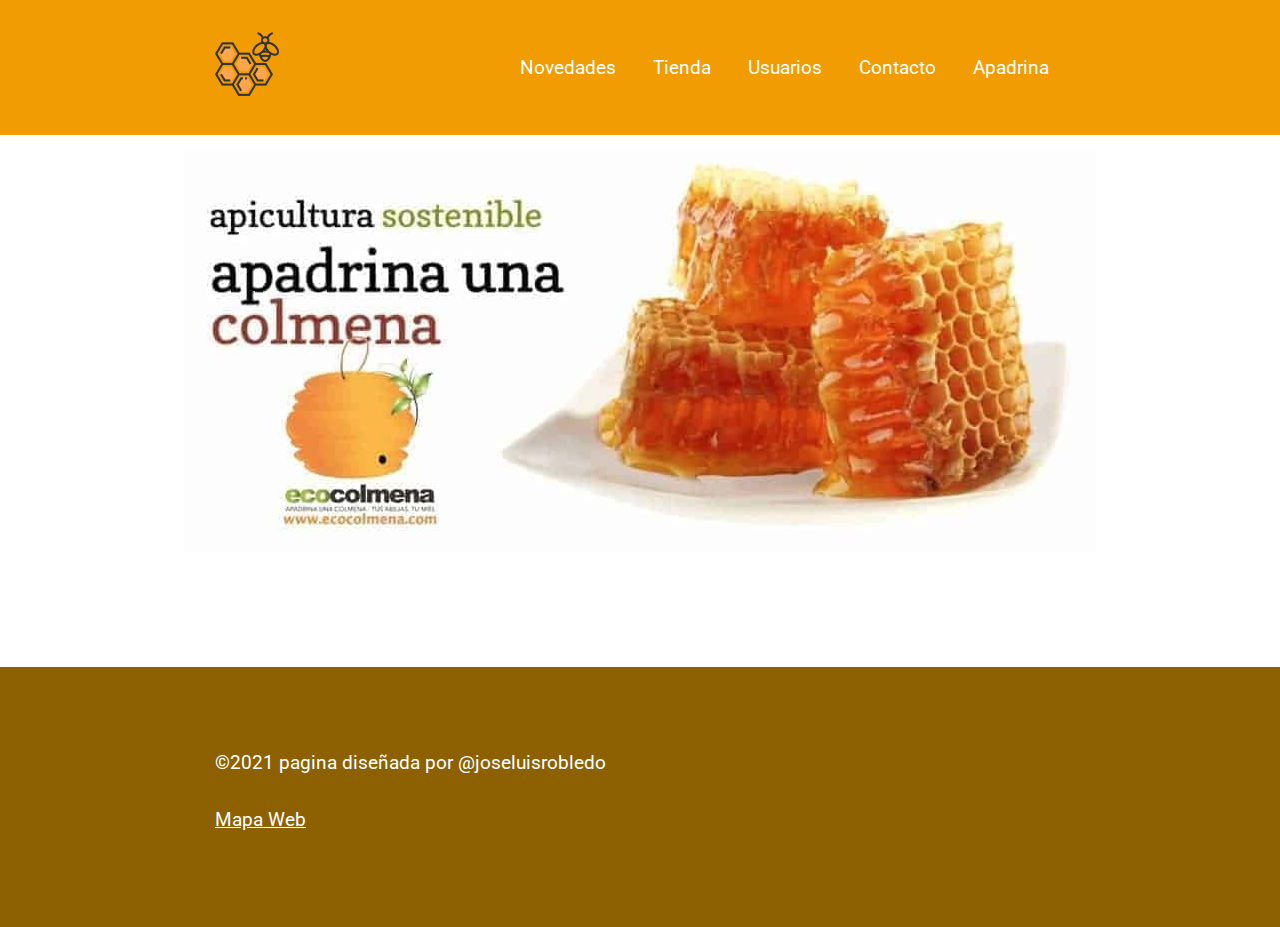
<file: revista JS/apadrina.html>
<!DOCTYPE html>
<html lang="es">
<head>
    <meta charset="UTF-8">
    <meta name="viewport" content="width=device-width, initial-scale=1.0"> 
    <link href="http://fonts.googleapis.com/css2?family=Roboto:wght;@400;700display=swap" rel="stylesheet">
    <link rel="stylesheet" href="css/estilos_cabecera.css">
    
</head>
<body>
    <header type="hidden" class="cabecera">
        <div class="container logo-nav-container">
            <a href="index.html" class="logo"><img src="logo.png" alt="logo" class="imagen-logo"></a>
            <span class="menu-icon">MENU</span>
            <nav class="navigation">
                <ul>
                    <li><a href="novedades.html">Novedades</a></li> 
                    <li><a href="tienda.php">Tienda</a></li> 
                    <li><a href="registroUsuarios.html">Usuarios</a></li> 
                    <li><a href="contacto.html">Contacto</a></li> 
                    <li><a href="apadrina.html">Apadrina</a></li> 
                </ul>
            </nav>
        </div>
    </header>
    
    <main class="main">

        <div class="foto1">
            <img src="apadrina.JPG" alt="mapa Web">
        </div>


    </main>
    
    <footer class="footer">
        <div class="container">
            <p>&copy;2021 pagina diseñada por @joseluisrobledo</p>
            <p><a href="mapaWeb.html" class="mapa">Mapa Web</a></p>
        </div>

    </footer>

    <script src="https://code.jquery.com/jquery-3.5.1.min.js"></script>
    
   

</body>
</html>
</file>
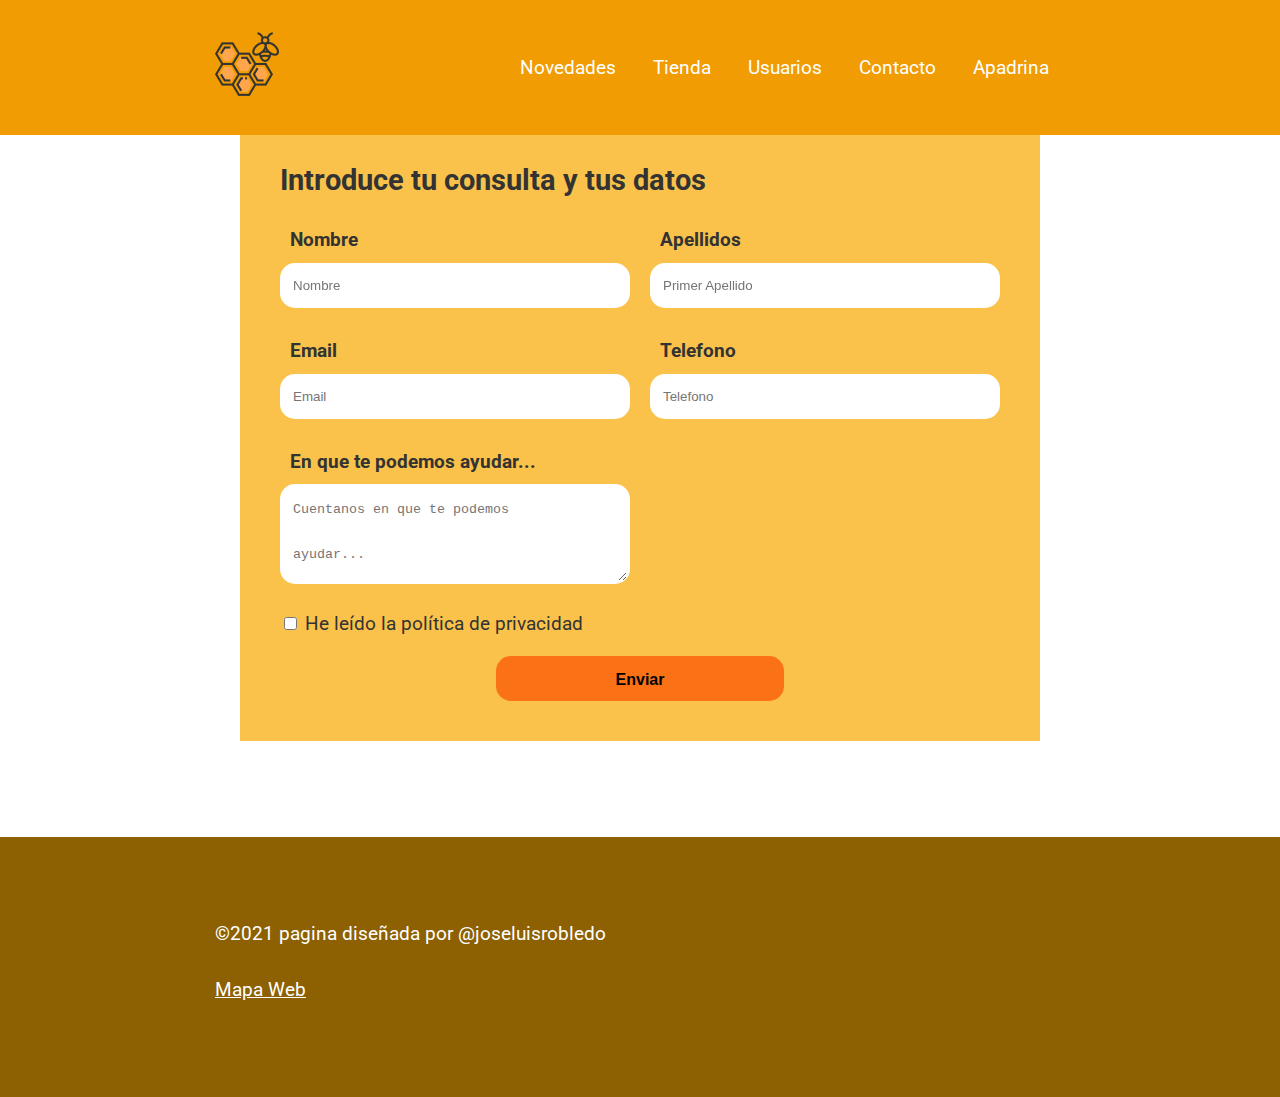
<file: revista JS/contacto.html>
<!DOCTYPE html>
<html lang="es">
<head>
    <meta charset="UTF-8">
    <meta name="viewport" content="width=device-width, initial-scale=1.0"> 
    <link href="http://fonts.googleapis.com/css2?family=Roboto:wght;@400;700display=swap" rel="stylesheet">
    <link rel="stylesheet" href="css/estilos_cabecera.css">
	<link rel="stylesheet" href="css/estilos-formulario.css">
    
</head>
<body>
<header class="cabecera">
	<div class="container logo-nav-container">
		<a href="index.html" class="logo"><img src="logo.png" alt="logo" class="imagen-logo"></a>
		<span class="menu-icon">MENU</span>
		<nav class="navigation">
			<ul>
				<li><a href="novedades.html">Novedades</a></li> 
				<li><a href="tienda.php">Tienda</a></li> 
				<li><a href="registroUsuarios.html">Usuarios</a></li> 
				<li><a href="contacto.html">Contacto</a></li> 
				<li><a href="apadrina.html">Apadrina</a></li> 
			</ul>
		</nav>
	</div>
</header>

<main class="main">

		<div>
			<h2>Introduce tu consulta y tus datos</h2>
			<form action="" class="formulario" id="formulario">				
					<div class="formulario__grupo" id="grupo__nombre">
						<label for="nombre" class="formulario__label">Nombre</label>
                    	<div class="formulario__grupo-input">
							<input type="text" class="formulario__input" name="nombre" id="nombre" placeholder="Nombre">
							<i class="formulario__validacion-estado fas fa-times-circle"></i>
						</div>
						<p class="formulario__input-error">El nombre debe de contener entre 3 y 16 digitos(solo letras).</p>
					</div>

					<div class="formulario__grupo" id="grupo__apellido">
						<label for="apellido" class="formulario__label">Apellidos</label>
						<div class="formulario__grupo-input">
							<input type="text" class="formulario__input" name="apellido" id="apellido" placeholder="Primer Apellido">
							<i class="formulario__validacion-estado fas fa-times-circle"></i>
						</div>
						<p class="formulario__input-error">El apellido debe de contener entre 3 y 25 caracteres (solo letras).</p>
					</div>

					<div class="formulario__grupo" id="grupo__email">	
						<label for="email" class="formulario__label">Email</label>
						<div class="formulario__grupo-input">
							<input type="email" class="formulario__input" name="email" id="email" placeholder="Email">
							<i class="formulario__validacion-estado fas fa-times-circle"></i>
						</div>
						<p class="formulario__input-error">Introduce un email valido.</p>
					</div>

					<div class="formulario__grupo" id="grupo__telefono">	
						<label for="telefono" class="formulario__label">Telefono</label>
						<div class="formulario__grupo-input">
							<input type="telephone" class="formulario__input" name="telefono" id="telefono" placeholder="Telefono">
							<i class="formulario__validacion-estado fas fa-times-circle"></i>	
						</div>
						<p class="formulario__input-error">Introduce un telefono valido.</p>
					</div>

					<div class="formulario__grupo" id="grupo__texto">	
						<label for="texto" class="formulario__label">En que te podemos ayudar...</label>
						<div class="formulario__grupo-input">
							<textarea type="text" class="formulario__input textarea__alto" name="texto" id="texto" placeholder="Cuentanos en que te podemos ayudar..."></textarea>
						</div>	
						<p class="formulario__input-error">Introduce un texto con tu consulta.</p>	
					</div>

					<div class="hidden"></div>

					<div class="formulario__grupo">
						<div class="formulario__grupo-input">
							<input type="checkbox" name="terminos" id="terminos"> He le&iacutedo la pol&iacutetica de privacidad  
						</div>
					</div>

					<div class="formulario__grupo formulario__grupo-btn-enviar">
						<input type="submit" name="Enviar" class="formulario__btn" value="Enviar" id="Enviar" >
						<p class="formulario__mensaje-exito" id="formulario__mensaje-exito"> Formulario enviado con exito</p>
					</div>
			</form>
				
		</div>

	</div>

        
</main>
    
<footer class="footer">
	<div class="container">
		<p>&copy;2021 pagina diseñada por @joseluisrobledo</p>
		<p><a href="mapaWeb.html" class="mapa">Mapa Web</a></p>
	</div>

</footer>

<script src="https://code.jquery.com/jquery-3.5.1.min.js"></script>
<script src="js/formulario_contacto.js"></script>



</body>
</html>
</file>
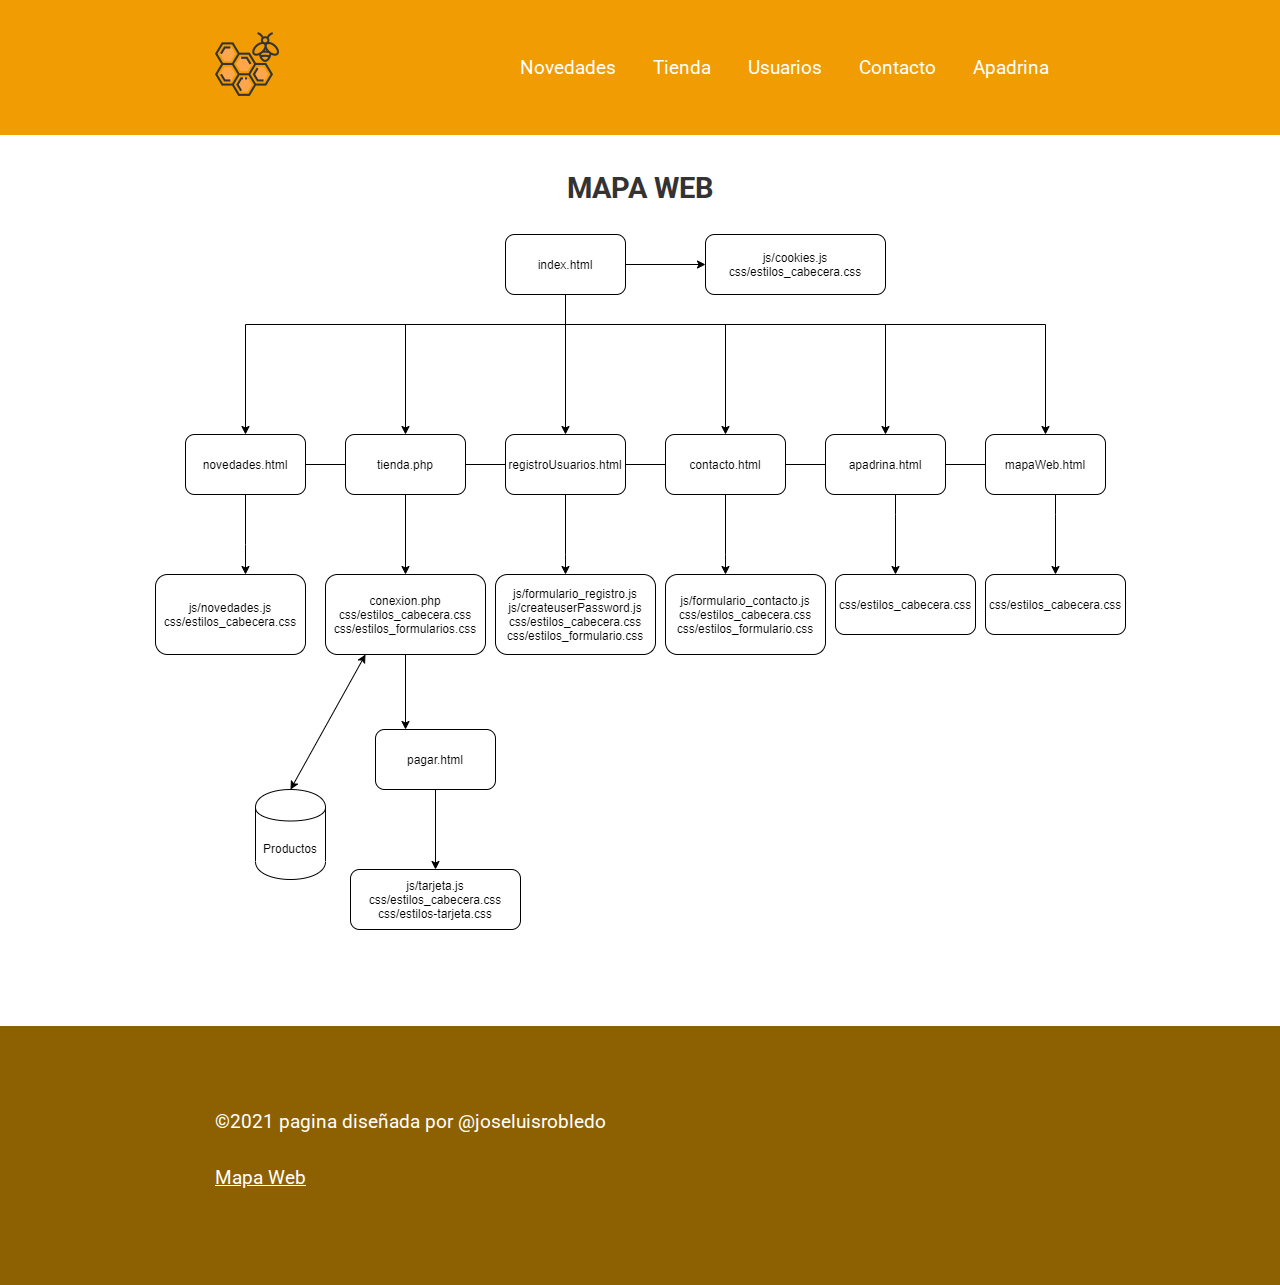
<file: revista JS/mapaWeb.html>
<!DOCTYPE html>
<html lang="es">
<head>
    <meta charset="UTF-8">
    <meta name="viewport" content="width=device-width, initial-scale=1.0"> 
    <link href="http://fonts.googleapis.com/css2?family=Roboto:wght;@400;700display=swap" rel="stylesheet">
    <link rel="stylesheet" href="css/estilos_cabecera.css">
    
</head>
<body>
    <header class="cabecera">
        <div class="container logo-nav-container">
            <a href="index.html" class="logo"><img src="logo.png" alt="logo" class="imagen-logo"></a>
            <span class="menu-icon">MENU</span>
            <nav class="navigation">
                <ul>
                    <li><a href="novedades.html">Novedades</a></li> 
                    <li><a href="tienda.php">Tienda</a></li> 
                    <li><a href="registroUsuarios.html">Usuarios</a></li> 
                    <li><a href="contacto.html">Contacto</a></li> 
                    <li><a href="apadrina.html">Apadrina</a></li> 
                </ul>
            </nav>
        </div>
    </header>

    <main class="main">
        <h2 class="container titulo">MAPA WEB</h2>
        <div class="foto1">
            <img src="mapaWeb_revistaJS.png" alt="mapa Web">
        </div>
            
    </main>
    
    <footer class="footer">
        <div class="container">
            <p>&copy;2021 pagina diseñada por @joseluisrobledo</p>
            <p><a href="mapaWeb.html" class="mapa">Mapa Web</a></p>
        </div>

    </footer>

    <script src="https://code.jquery.com/jquery-3.5.1.min.js"></script>
   

</body>
</html>
</file>
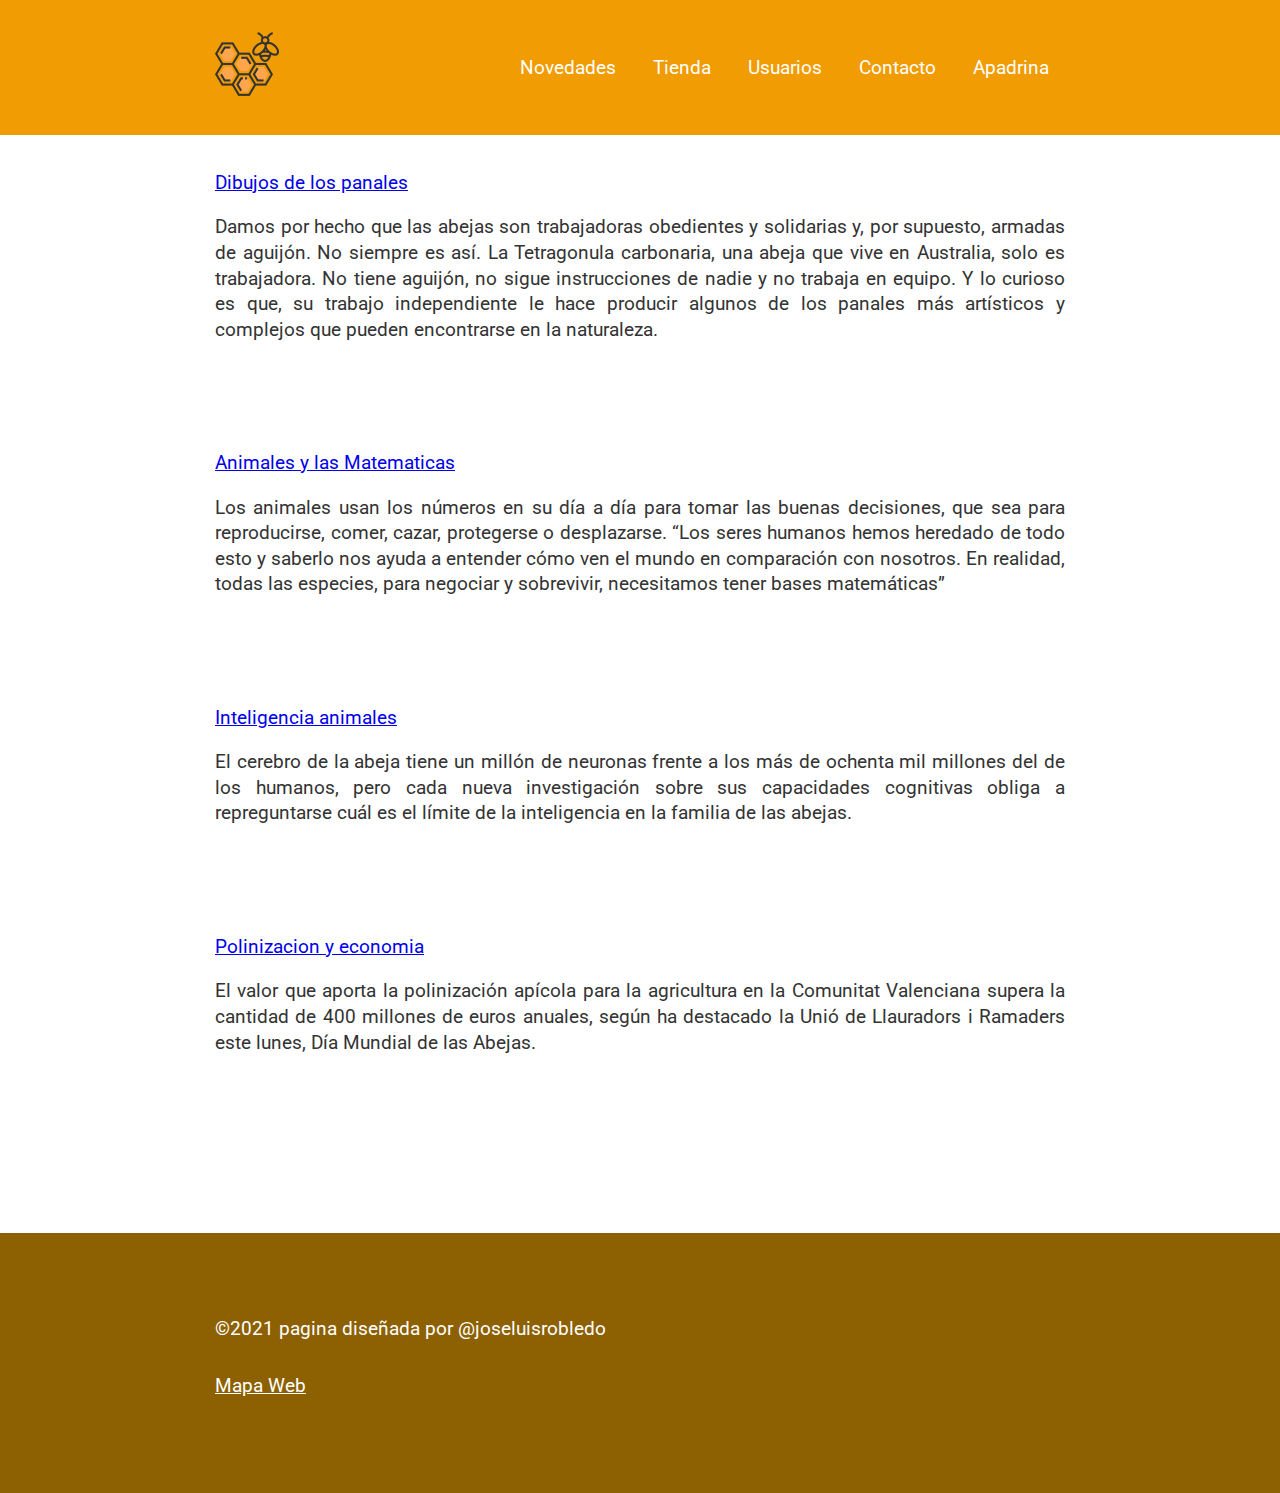
<file: revista JS/novedades.html>
<!DOCTYPE html>
<html lang="es">
<head>
    <meta charset="UTF-8">
    <meta name="viewport" content="width=device-width, initial-scale=1.0"> 
    <link href="http://fonts.googleapis.com/css2?family=Roboto:wght;@400;700display=swap" rel="stylesheet">
    <link rel="stylesheet" href="css/estilos_cabecera.css">
    
</head>
<body>
    <header class="cabecera">
        <div class="container logo-nav-container">
            <a href="index.html" class="logo"><img src="logo.png" alt="logo" class="imagen-logo"></a>
            <span class="menu-icon">MENU</span>
            <nav class="navigation">
                <ul>
                    <li><a href="novedades.html">Novedades</a></li> 
                    <li><a href="tienda.php">Tienda</a></li> 
                    <li><a href="registroUsuarios.html">Usuarios</a></li> 
                    <li><a href="contacto.html">Contacto</a></li> 
                    <li><a href="apadrina.html">Apadrina</a></li> 
                </ul>
            </nav>
        </div>
    </header>

    <main class="main">
        <div class="container novedades">
			<script type="text/javascript" src="js/novedades.js"></script>
		</div>
            
    </main>
    
    <footer class="footer">
        <div class="container">
            <p>&copy;2021 pagina diseñada por @joseluisrobledo</p>
            <p><a href="mapaWeb.html" class="mapa">Mapa Web</a></p>
        </div>

    </footer>

    <script src="https://code.jquery.com/jquery-3.5.1.min.js"></script>


</body>
</html>
</file>
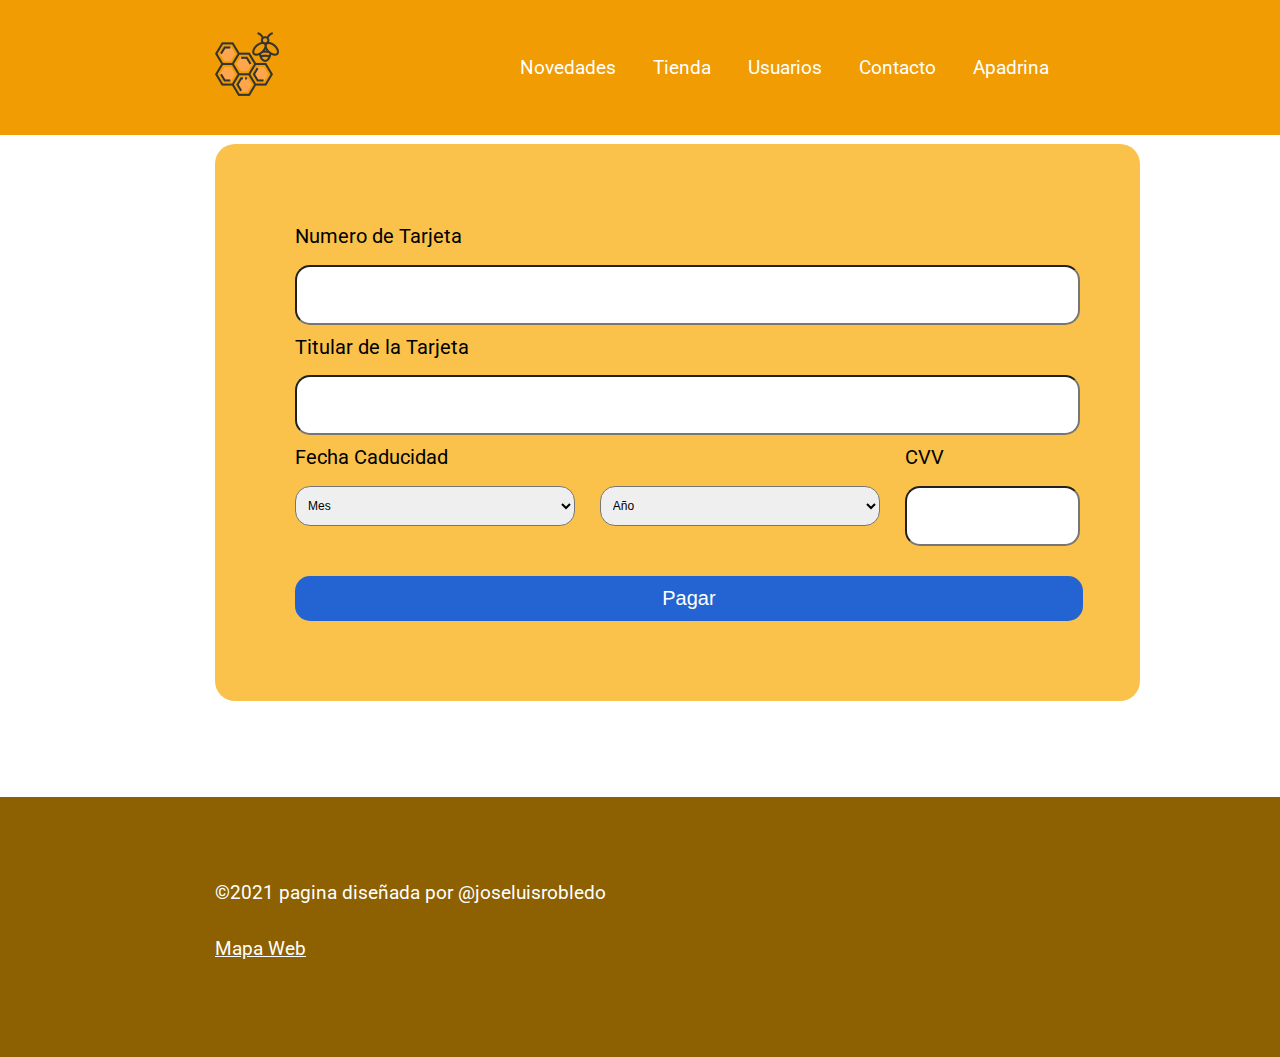
<file: revista JS/pagar.html>
<!DOCTYPE html>
<html lang="es">
<head>
    <meta charset="UTF-8">
    <meta name="viewport" content="width=device-width, initial-scale=1.0"> 
    <link href="http://fonts.googleapis.com/css2?family=Roboto:wght;@400;700display=swap" rel="stylesheet">
    <link rel="stylesheet" href="css/estilos_cabecera.css">
    <link rel="stylesheet" href="css/estilos-tarjeta.css">
</head>
<body>
    <header class="cabecera">
        <div class="container logo-nav-container">
            <a href="index.html" class="logo"><img src="logo.png" alt="logo" class="imagen-logo"></a>
            <span class="menu-icon">MENU</span>
            <nav class="navigation">
                <ul>
                    <li><a href="novedades.html">Novedades</a></li> 
                    <li><a href="tienda.php">Tienda</a></li> 
                    <li><a href="registroUsuarios.html">Usuarios</a></li> 
                    <li><a href="contacto.html">Contacto</a></li> 
                    <li><a href="apadrina.html">Apadrina</a></li> 
                </ul>
            </nav>
        </div>
    </header>

    <main class="main">
        <div class="container">
            <!-- Formulario de la tarjeta  -->
            <form action="" id="formulario-tarjeta" class="formulario-tarjeta">
                <div class="grupo">
                    <label for="inputNumero">Numero de Tarjeta</label>
                    <input type="text" id="inputNumero" maxlength="19" autocomplete="off">
                </div>
                <div class="grupo">
                    <label for="inputNombre">Titular de la Tarjeta</label>
                    <input type="text" id="inputNombre" maxlength="19" autocomplete="off">
                </div>
                <div class="flexbox">
                    <div class="grupo expira">
                        <label for="mes">Fecha Caducidad</label>
                        <div class="flexbox">
                            <div class="grupo-select">
                                <select name="mes" id="mes">
                                    <option disabled selected>Mes</option>
                                </select>
                            </div>
                            <div class="grupo-select">
                                <select name="year" id="year">
                                    <option disabled selected>Año</option>
                                </select>
                            </div>
                        </div>
                    </div>
                    <div class="grupo cvv">
                        <label for="inputCVV">CVV</label>
                        <input type="text" id="inputCVV" maxlength="3">
                    </div>
                </div>
                <button type="submit" class="btn-enviar">Pagar</button>
            </form>
        </div>    


            
    </main>
    
    <footer class="footer">
        <div class="container">
            <p>&copy;2021 pagina diseñada por @joseluisrobledo</p>
            <p><a href="mapaWeb.html" class="mapa">Mapa Web</a></p>
        </div>

    </footer>

    <script src="https://code.jquery.com/jquery-3.5.1.min.js"></script>
    <script src="js/tarjeta.js"></script>
    

</body>
</html>
</file>
<file: revista JS/css/estilos_cabecera.css>
body{
    font-family: -apple-system, BlinkMacSystemFont, 'Segoe UI', Roboto, Oxygen, Ubuntu, Cantarell, 'Open Sans', 'Helvetica Neue', sans-serif;
    color: #333;
    font-size: 1.2rem;
    line-height: 1.6rem;
    margin: 0;
}

h1{
    line-height: 1.3em;
    font-size:2rem;
}


p {
    margin-bottom: 1.6em;
    text-align: justify;
    
}

.container{
    width: 85%;
    max-width: 850px;
    margin: 0 auto;
}

.cabecera {
    background: #f09c02;
    color: white;
    padding: 2rem 0;
    position: fixed;
    left: 0;
    top: 0;
    right: 0;
}

.cabecera a{
    color: white;
    text-decoration: none;
}

.novedades {
    text-decoration: none;
    
}

.logo-nav-container{
    display: flex;
    justify-content: space-between;
    align-items: center;
    flex-wrap: wrap;
}

.logo {
    font-size: 1.3rem;
    letter-spacing: 15px;
}

.imagen-logo {
    height: 4rem;
    width: 4rem;
}

.menu-icon{
    display: none;
}

.navigation ul {
    margin: 0;
    padding: 0;
    list-style: none;
}

    .navigation ul li{
        display: inline-block;
        
    }

        .navigation ul li a{
            display: block;
            padding: 0.5rem 1rem;
            transition: all 0.4s linear;
            border-radius: 5px;
        }

            .navigation ul li a:hover{
                background: #3a2801;
            }

.main {
    padding-top: 9rem;
}

.foto1 {
    width: 90%;
    max-width: 1000px;
    margin: auto;
    display: flex;
    align-items: center;
    justify-content: center;
}

.foto2 {
    display: flex;
    align-items: center;
    justify-content: center;
}

.size-foto2 {
    height: 25%;
    width: 25%;
}

.size-foto3 {
    max-height: 150px;
    max-width: 150px;
}

td {
    padding: 2rem 1rem;
    align-items: center;
}

.add__tienda{
    padding: 1rem;
}

.btn__pagar{
    text-align: center;
    text-decoration: none;
}

.footer {
    color: white;
    background: #8d6102;
    padding: 4rem 0;
    text-align: center;
    margin-top: 6rem;
}

.mapa {
    /*  dejo el subrayado para que se vea que es un enlace
    text-decoration: none;
    */
    color: white;
}

.titulo{
    text-align: center;
    padding: 2rem;;
}

/* estilos para pantallas con ancho maximo de 767px */
@media only screen and (max-width: 767px){
    
    .menu-icon{
        display: block;
        cursor: pointer;
        padding: 0.5rem 1rem;
    }

    .navigation {
        width: 100%;
        margin-top: 1rem;
    }  

    .navigation ul{
        display: none;
        
    }

    .navigation ul.mostrar{
        display: block;
    }

        .navigation ul li{
            display: block;        
        }
    
            .navigation ul li a{
                display: block;
                padding: 0.5rem 0;
                transition: all 0.4s linear;
                border-radius: 5px;
            }
    
                .navigation ul li a:hover{
                    background: #3a2801;
                }
}
</file>
<file: revista JS/css/estilos-formulario.css>
* {
	box-sizing: border-box;
}

body {
	font-family: 'Roboto', sans-serif;
	
}

main {
	background: #fac24a;
	max-width: 800px;
	width: 90%;
	margin: auto;
	padding: 40px;
}

.formulario {
	
	display: grid;
	grid-template-columns: 1fr 1fr;
	gap: 20px;
}

.formulario__label {
	display: block;
	font-weight: 700;
	padding: 10px;
	cursor: pointer;
}

.formulario__grupo-input {
	position: relative;
}

.formulario__input {
	width: 100%;
	background: #fff;
	border: 3px solid transparent;
	border-radius: 15px;
	height: 45px;
	line-height: 45px;
	padding: 0 40px 0 10px;
	transition: .3s ease all;
}

.formulario__input:focus {
	border: 3px solid #0075FF;
	outline: none;
	box-shadow: 3px 0px 30px rgba(163,163,163, 0.4);
}

.formulario__input-error {
	font-size: 12px;
	margin-bottom: 0;
	display: none;
}

.formulario__input-error-activo {
	display: block;
}

.formulario__validacion-estado {
	position: absolute;
	right: 10px;
	bottom: 15px;
	z-index: 100;
	font-size: 16px;
	opacity: 0;
}

.formulario__checkbox {
	margin-right: 10px;
}

.formulario__grupo-terminos, 
.formulario__mensaje,
.formulario__grupo-btn-enviar {
	grid-column: span 2;
}

.formulario__mensaje {
	height: 45px;
	line-height: 45px;
	background: #F66060;
	padding: 0 15px;
	border-radius: 3px;
	display: none;
}

.formulario__mensaje-activo {
	display: block;
}

.formulario__mensaje p {
	margin: 0;
}

.formulario__grupo-btn-enviar {
	display: flex;
	flex-direction: column;
	align-items: center;
}

.formulario__btn {
	height: 45px;
	line-height: 45px;
	width: 40%;
	background: rgb(250, 113, 22);
	color: #000;
    font-weight: bold;
    font-size: 16px;
	border: none;
	border-radius: 15px;
	cursor: pointer;
	transition: .1s ease all;
}

.formulario__btn:hover {
	box-shadow: 3px 0px 30px rgb(44, 44, 44);
}

.formulario__mensaje-exito {
	font-size: 14px;
	color: #119200;
	display: none;
}

.formulario__mensaje-exito-activo {
	display: block;
}

.formulario__imagen {
    align-items: center;
    margin: auto;
    
}

/* ----- -----  Estilos para Validacion ----- ----- */
.formulario__grupo-correcto .formulario__validacion-estado {
	color: #1ed12d;
	opacity: 1;
}

.formulario__grupo-incorrecto .formulario__label {
	color: #bb2929;
}

.formulario__grupo-incorrecto .formulario__validacion-estado {
	color: #bb2929;
	opacity: 1;
}

.formulario__grupo-incorrecto .formulario__input {
	border: 3px solid #bb2929;
}

.textarea__alto {
	height: 100px;
	width: 100%;
}


/* ----- -----  Mediaquerys ----- ----- */
@media screen and (max-width: 800px) {
	.formulario {
		grid-template-columns: 1fr;
	}

	.formulario__grupo-terminos, 
	.formulario__mensaje,
	.formulario__grupo-btn-enviar {
		grid-column: 1;
	}

	.formulario__btn {
		width: 100%;
	}
}
</file>
<file: revista JS/css/estilos-tarjeta.css>
/* ----- FORMULARIO TARJETA ----- */
.formulario-tarjeta{
    background: #fac24a;
    width: 90%;
    max-width: 800px;
    padding: 80px;
    margin-right: 20px;
    border-radius: 20px;
    position: relative;
}

.formulario-tarjeta label {
	display: block;
	color: #000000;
	margin-bottom: 15px;
	font-size: 20px;
}

.formulario-tarjeta input,
.formulario-tarjeta select {
	font-size: 12px;
	height: 40px;
	width: 100%;
	padding: 8px;
	transition: .5s ease all;
	border-radius: 15px;
    margin-right: 20px;
}

.btn-enviar{
	font-size: 12px;
	height: 45px;
	width: 103%;
    border-radius: 15px;
    margin-right: 20px;
    margin-top: 20px;
}

.formulario-tarjeta input:hover,
.formulario-tarjeta select:hover {
	border: 3px solid #002fff;
}

.formulario-tarjeta input:focus,
.formulario-tarjeta select:focus {
	outline: rgb(4,4,4);
	box-shadow: 1px 7px 10px -5px rgba(90,116,148,0.3);
}

.formulario-tarjeta input {
	margin-bottom: 10px;
	text-transform: uppercase;
}

.formulario-tarjeta .flexbox {
	display: flex;
	justify-content: space-between;
}

.formulario-tarjeta .expira {
	width: 100%;
}

.formulario-tarjeta .ccv {
	min-width: 100px;
}

.formulario-tarjeta .grupo-select {
	width: 100%;
	margin-right: 25px;
	position: relative;
}

.formulario-tarjeta .grupo-select i {
	position: absolute;
	color: #CED6E0;
	top: 18px;
	right: 15px;
	transition: .3s ease all;
}

.formulario-tarjeta .grupo-select:hover i {
	color: #93bfed;
}

.formulario-tarjeta .btn-enviar {
	border: none;
	font-size: 20px;
	color: #fff;
	background: #2364d2;
	cursor: pointer;
}

.formulario-tarjeta .btn-enviar:hover {
	background: rgb(250, 113, 22);
}
</file>
